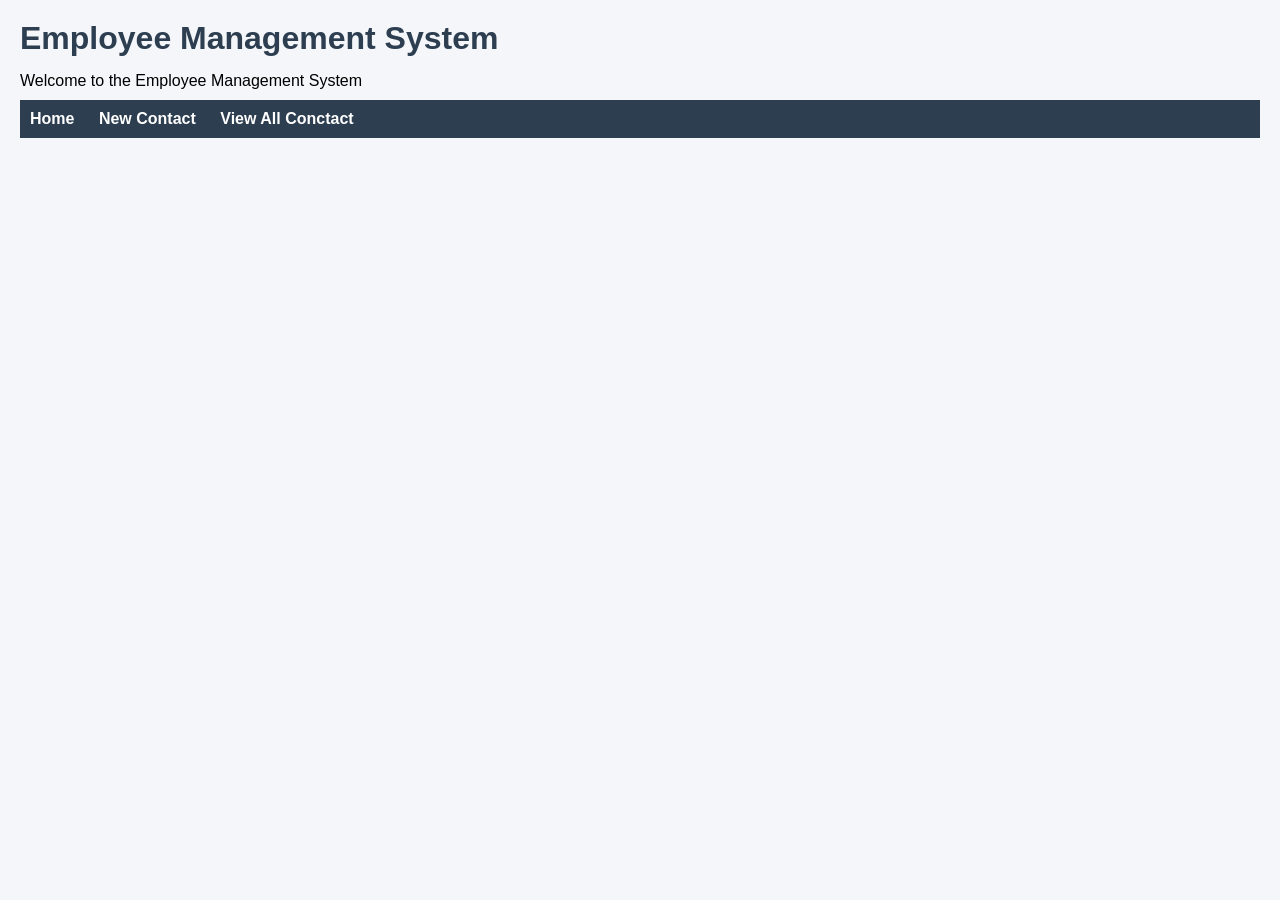
<file: index.html>
<!DOCTYPE html>
<html lang="en">
<head>
    <meta charset="UTF-8">
    <meta name="viewport" content="width=device-width, initial-scale=1.0">
    <title>Home</title>
    <link rel="stylesheet" href="style.css">
</head>
<body>
    <h1>Employee Management System</h1>
    <p>Welcome to the Employee Management System</p>
    <nav id="nav">
        <a href="index.html">Home</a>
        <a href="new-contact.html">New Contact</a>
        <a href="view-contacts.html">View All Conctact</a>
    </nav>
</body>
</html>
</file>
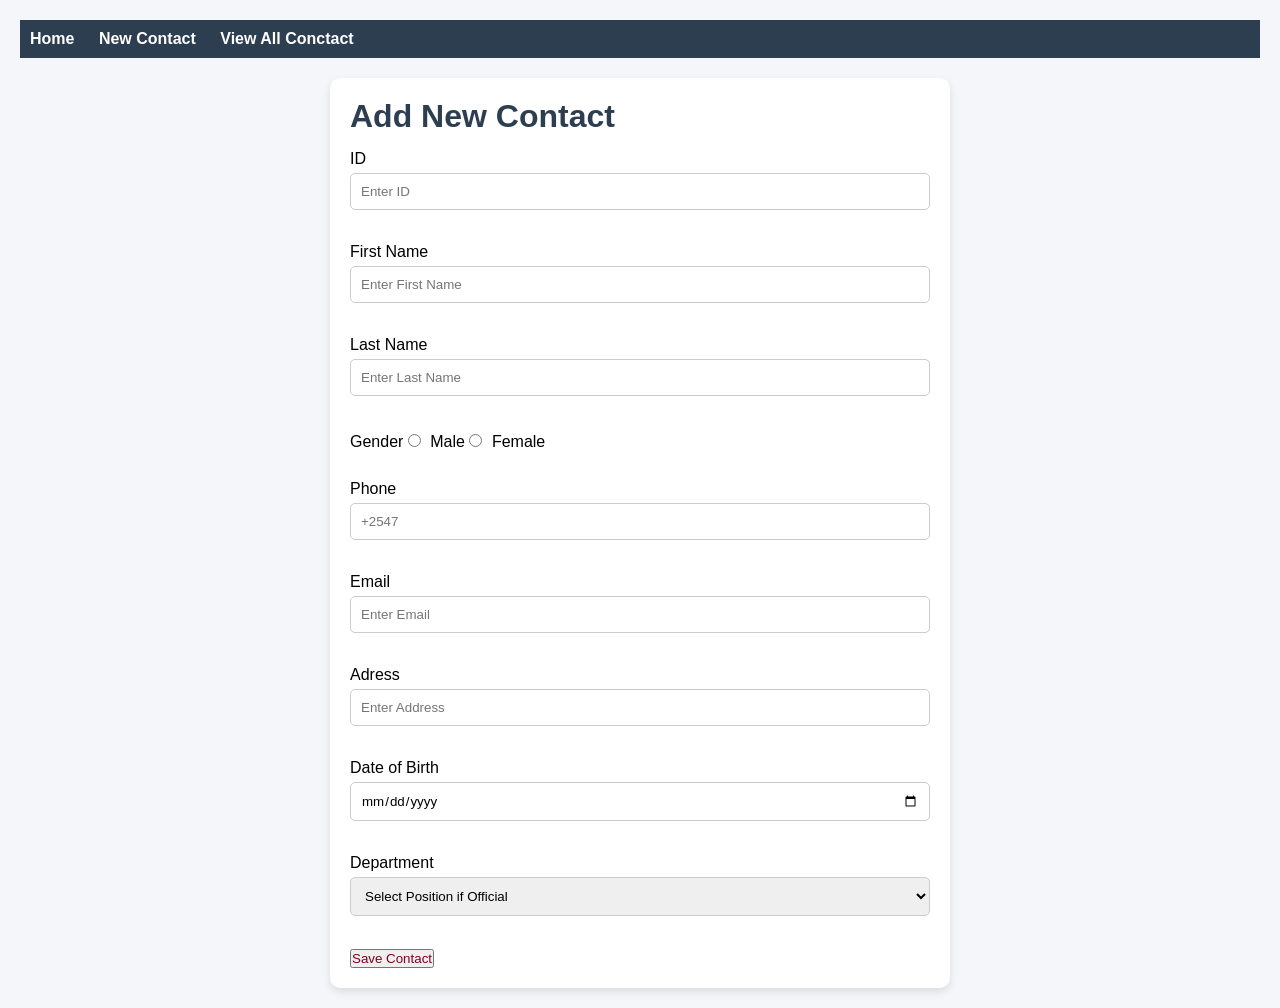
<file: new-contact.html>
<!DOCTYPE html>
<html lang="en">
<head>
    <meta charset="UTF-8">
    <meta name="viewport" content="width=device-width, initial-scale=1.0">
    <link rel="stylesheet" href="style.css">
    <title>New Contact</title>
</head>
<body>
    <nav>
        <a href="index.html">Home</a>
        <a href="new-contact.html">New Contact</a>
        <a href="view-contacts.html">View All Conctact</a>
    </nav>

    <form id="contactForm">
        <h1>Add New Contact</h1>
        <label>ID</label>
        <input type="number" name="id" placeholder="Enter ID " required><br><br>

        <label>First Name</label>
        <input type="text" name="firstName" placeholder="Enter First Name" required><br><br>

        <label>Last Name</label>
        <input type="text" name="lastName" placeholder="Enter Last Name" required><br><br>

        <label>Gender</label>
        <input type="radio" id="male" name="gender" value="Male">
        <label for="male">Male</label>

        <input type="radio" id="female" name="gender" value="Female">
        <label for="female">Female</label><br><br>

        <label>Phone </label>
        <input type="text" name="phone" placeholder="+2547" required><br><br>

        <label>Email</label>
        <input type="email" name="email" placeholder="Enter Email" required><br><br>

               
        <label for="">Adress</label>
        <input type="text" name="address" placeholder="Enter Address" required><br><br>

        
        <label for="dob">Date of Birth</label>
        <input type="date" id="dob" name="dob"><br><br>

        <label>Department</label>
        <select name="department">
            <option value="" disabled selected>Select Position if Official</option>
            <option>Manager</option>
            <option>Developer</option>
            <option>Designer</option>
            <option>Intern</option>
        </select><br><br>
        
        <button id="savebtn" type="submit">Save Contact</button>



    </form>
<script src="main.js"></script>    
</body>
</html>
</file>
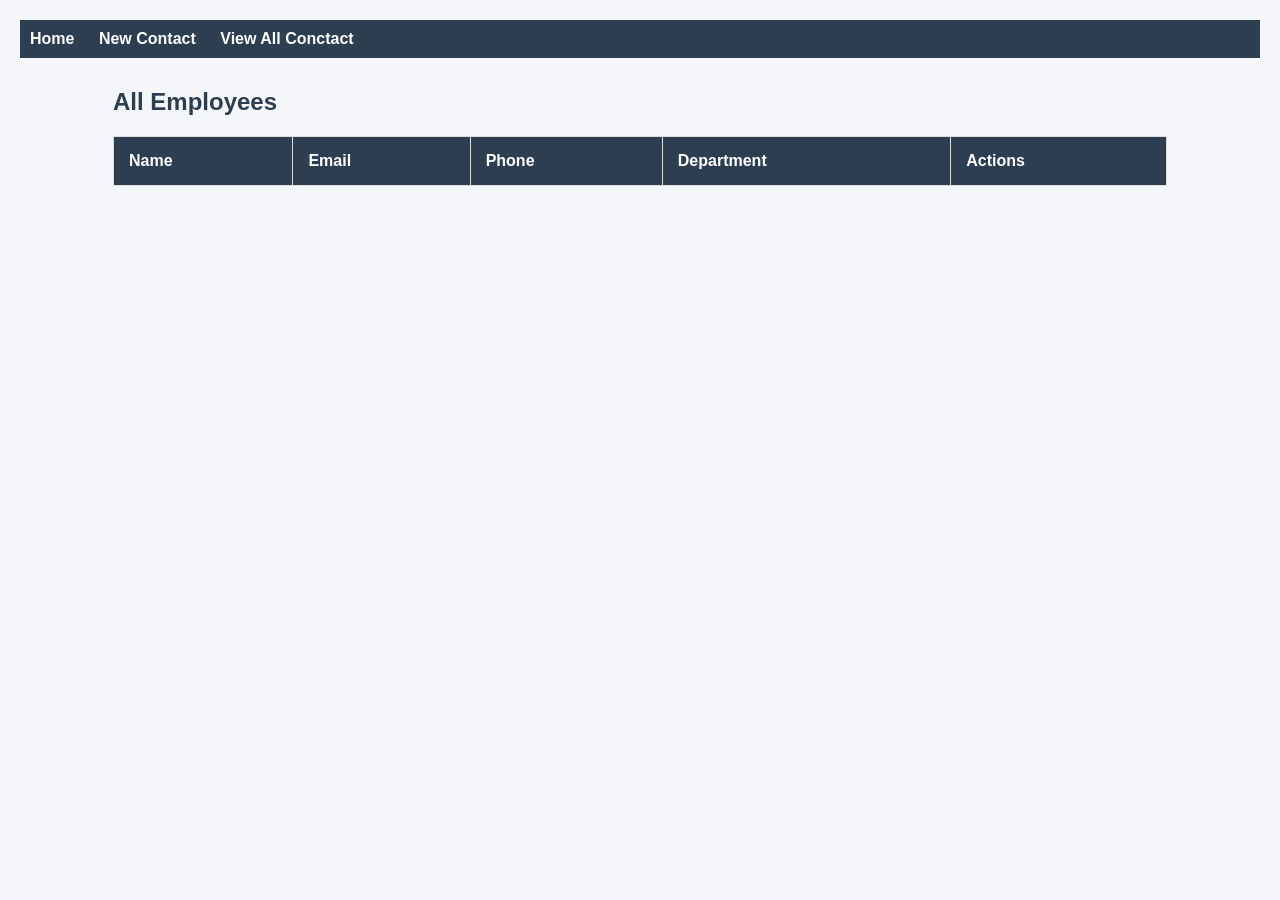
<file: view-contacts.html>
<!DOCTYPE html>
<html lang="en">
<head>
    <meta charset="UTF-8">
    <link rel="stylesheet" href="style.css">
    <title>View Contacts</title>
   
</head>
<body>

<nav>
    <a href="index.html">Home</a>
    <a href="new-contact.html">New Contact</a>
    <a href="view-contacts.html">View All Conctact</a>
</nav>

<div class="container">
    <h2>All Employees</h2>

    <table>
        <thead>
            <tr>
                <th>Name</th>
                <th>Email</th>
                <th>Phone</th>
                <th>Department</th>
                <th>Actions</th>
            </tr>
        </thead>
        <tbody id="contactTable">
        </tbody>
    </table>
</div>
<script src="main.js"></script>
</body>
</html>
</file>
<file: style.css>
* {
    margin: 0;
    padding: 0;
    box-sizing: border-box;
    font-family: Arial, Helvetica, sans-serif;
}

body {
    background-color: #f4f6f9;
    padding: 20px;
}


nav {
    background-color: #2c3e50;
    padding: 10px;
    margin-bottom: 20px;
}

nav a {
    color: white;
    text-decoration: none;
    margin-right: 20px;
    font-weight: bold;
}

nav a:hover {
    color: #1abc9c;
}

p{
    margin-bottom: 10px;
}
h1, h2 {
    margin-bottom: 15px;
    color: #2c3e50;
}

form {
    background-color: white;
    padding: 20px;
    width: 50%;
    margin: auto;
    border-radius: 10px;
    box-shadow: 0 4px 8px rgba(0,0,0,0.1);
}

form input,
form select {
    width: 100%;
    padding: 10px;
    margin-top: 5px;
    margin-bottom: 15px;
    border: 1px solid #ccc;
    border-radius: 5px;
}

form input[type="radio"] {
    width: auto;
    margin-right: 5px;
}


.container {
    width: 85%;
    margin: 30px auto;
}


table {
    width: 100%;
    border-collapse: collapse;
    margin-top: 20px;
    border-radius: 8px;
  
}


thead {
    background-color: #2c3e50;
    color: white;
}

th {
    padding: 15px;
    text-align: left;
}


td {
    padding: 12px;
}


th, td {
    border: 1px solid #ddd;
}


td button {
    border: none;
    padding: 6px 12px;
    margin-right: 5px;
    border-radius: 5px;
    cursor: pointer;
    color: white;
}


.details-btn {
    background-color: #3498db;
}

.details-btn:hover {
    background-color: #2980b9;
}


.edit-btn {
    background-color: #f39c12;
}

.edit-btn:hover {
    background-color: #d68910;
}


.delete-btn {
    background-color: #e74c3c;
}

.delete-btn:hover {
    background-color: #c0392b;
}

#savebtn{
    color: #800020;
}

#savebtn:hover{
    color: #1abc9c;
    background-color: black;
}
</file>
